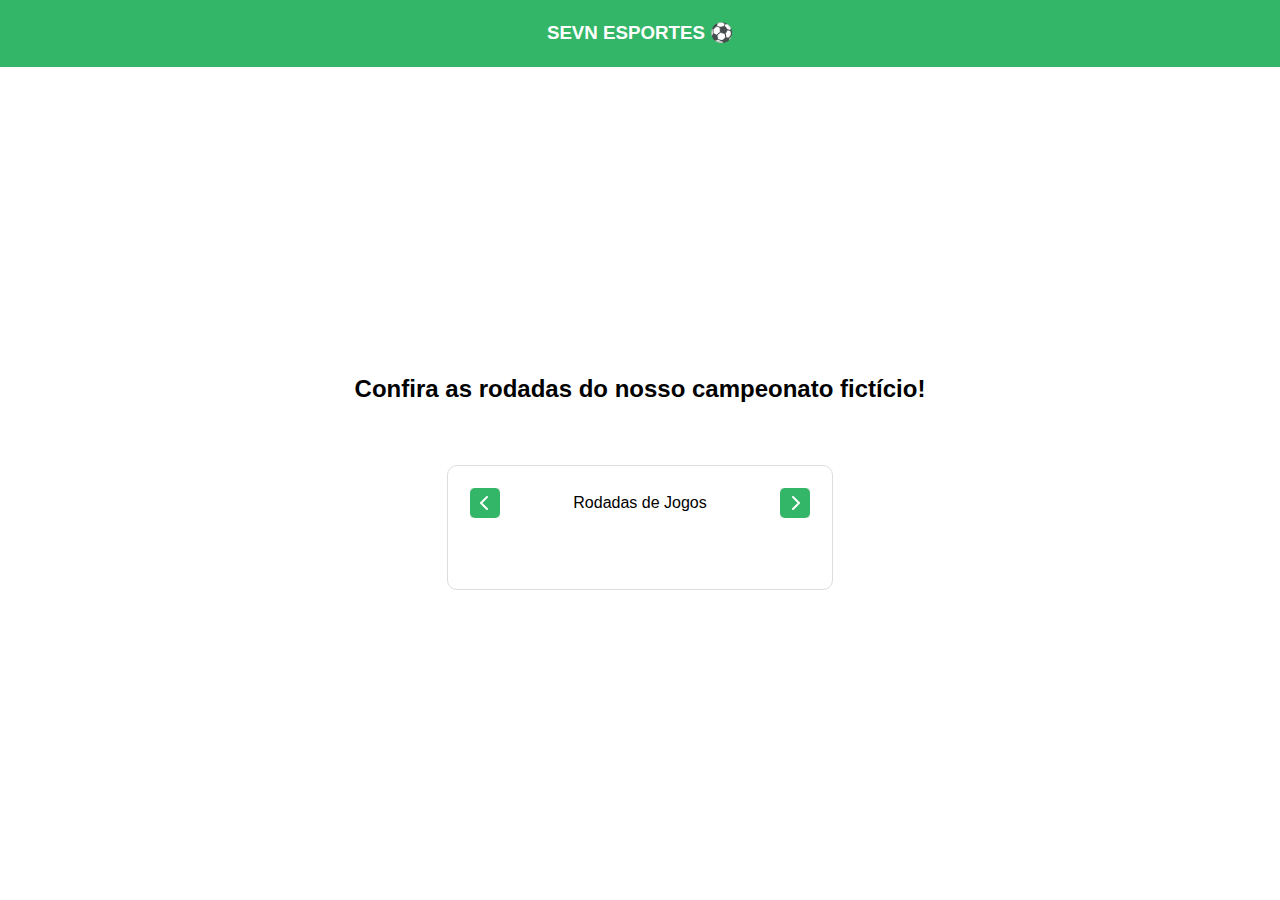
<file: index.html>
<!DOCTYPE html>
<html lang="en">
	<head>
		<meta charset="UTF-8" />
		<meta name="viewport" content="width=device-width, initial-scale=1.0" />
		<title>Sevn Esportes</title>
		<link
			rel="shortcut icon"
			href="./src/public/images/time-b.svg"
			type="image/x-icon"
		/>
		<link rel="stylesheet" href="./src/css/panelStyles.css" />
		<link rel="stylesheet" href="./src/css/style.css" />
	</head>
	<body>
		<header>
			<h3>SEVN ESPORTES ⚽</h3>
		</header>

		<main>
			<h2>Confira as rodadas do nosso campeonato fictício!</h2>

			<section class="games-panel">
				<div class="header-games-panel">
					<button id="left-button" type="button" class="button-games-panel">
						<img src="./src/public/images/btn_left.svg" alt="botão esquerda" />
					</button>

					<div class="header-games-panel-content">
						<h4>Rodadas de Jogos</h4>
						<h5></h5>
					</div>

					<button id="right-button" type="button" class="button-games-panel">
						<img src="./src/public/images/btn_right.svg" alt="botão direita" />
					</button>
				</div>

				<div id="games-panel-content"></div>
			</section>
		</main>

		<script type="module" src="./src/js/main.js"></script>
	</body>
</html>
</file>
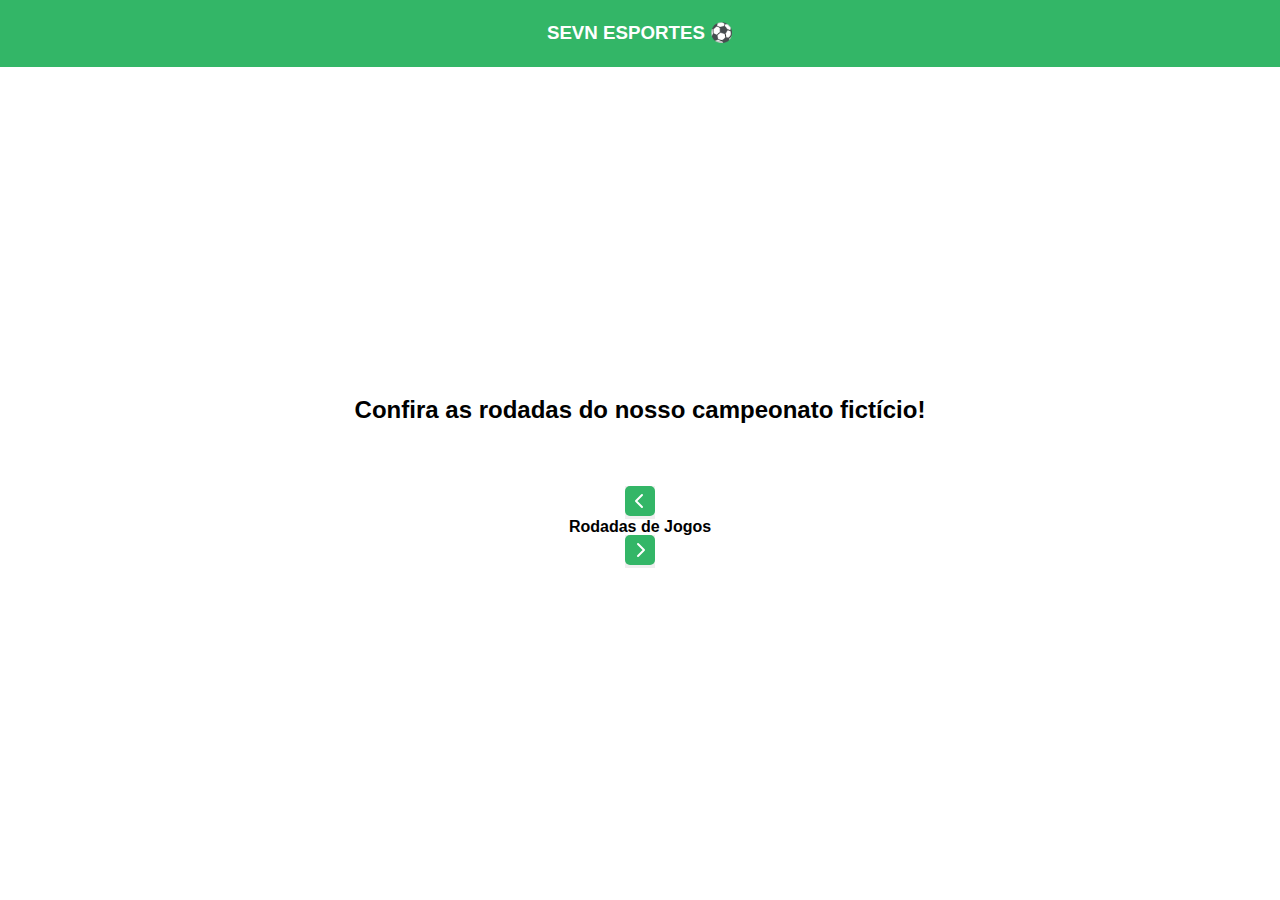
<file: src/index.html>
<!DOCTYPE html>
<html lang="en">
	<head>
		<meta charset="UTF-8" />
		<meta name="viewport" content="width=device-width, initial-scale=1.0" />
		<title>Sevn Esportes</title>
		<link rel="stylesheet" href="./css/style.css" />
	</head>
	<body>
		<header>
			<h3>SEVN ESPORTES ⚽</h3>
		</header>

		<main>
			<h2>Confira as rodadas do nosso campeonato fictício!</h2>

			<section class="games-panel">
				<div class="header-games-panel">
					<button id="left-button" type="button" class="button-games-panel">
						<img src="./public/images/btn_left.svg" alt="botão esquerda" />
					</button>

					<div class="header-games-panel-content">
						<h4>Rodadas de Jogos</h4>
						<h5></h5>
					</div>

					<button id="right-button" type="button" class="button-games-panel">
						<img src="./public/images/btn_right.svg" alt="botão direita" />
					</button>
				</div>

				<div id="games-panel-content"></div>
			</section>
		</main>

		<script type="module" src="./js/main.js"></script>
	</body>
</html>
</file>
<file: src/css/panelStyles.css>
.games-panel {
	border-radius: 10px;
	border: 1px solid #ddd;

	padding: 1.4em;

	width: 100%;
	max-width: 340px;
	max-height: 100%;
}

.header-games-panel {
	margin-bottom: 3em;

	display: flex;
	justify-content: space-between;
	align-items: center;
}

.button-games-panel {
	width: 30px;
	height: 30px;

	cursor: pointer;
}

#left-button.disabled img,
#right-button.disabled img {
	filter: grayscale(100%);
}

.button-games-panel:hover {
	transform: scale(1.1);
	transition: transform 0.2s ease;
}

.header-games-panel-content h4 {
	font-weight: normal;
}

.header-games-panel-content h5 {
	text-transform: uppercase;
}

#games-panel-content {
	display: flex;
	flex-direction: column;
	justify-content: space-between;
	align-items: center;
}

.header-games-panel-content {
	display: flex;
	flex-direction: column;
	align-items: center;
}

.game-container {
	display: flex;
	width: 100%;
}

.team-home-container,
.team-away-container {
	width: 100%;

	display: flex;
	align-items: center;
	justify-content: space-between;
}

.team-home-container {
	flex-direction: row;
	margin-right: 1em;
}

.team-away-container {
	flex-direction: row-reverse;
	margin-left: 1em;
}

.divider-solid {
	border-top: 1px solid #ddd;

	width: 100%;
	margin: 1em 0;
}
</file>
<file: src/css/style.css>
/* http://meyerweb.com/eric/tools/css/reset/ 
   v2.0 | 20110126
   License: none (public domain)
*/

html,
body,
div,
span,
h1,
h2,
h3,
h4,
h5,
h6,
p,
a,
img,
strong,
label,
header,
button,
nav,
section {
	margin: 0;
	padding: 0;
	border: 0;
	vertical-align: baseline;
	font-family: Arial;
}

/* HTML5 display-role reset for older browsers */
header,
nav,
section {
	display: block;
}

body {
	height: 100vh;

	display: flex;
	flex-direction: column;

	line-height: 1;
}

header {
	background-color: #33b667;
	color: white;

	padding: 1.5em 0;

	display: flex;
	align-items: center;
	justify-content: center;

	text-align: center;
}

main {
	flex: 1;

	display: flex;
	flex-direction: column;
	align-items: center;
	justify-content: center;

	text-align: center;

	gap: 4em;
}
</file>
